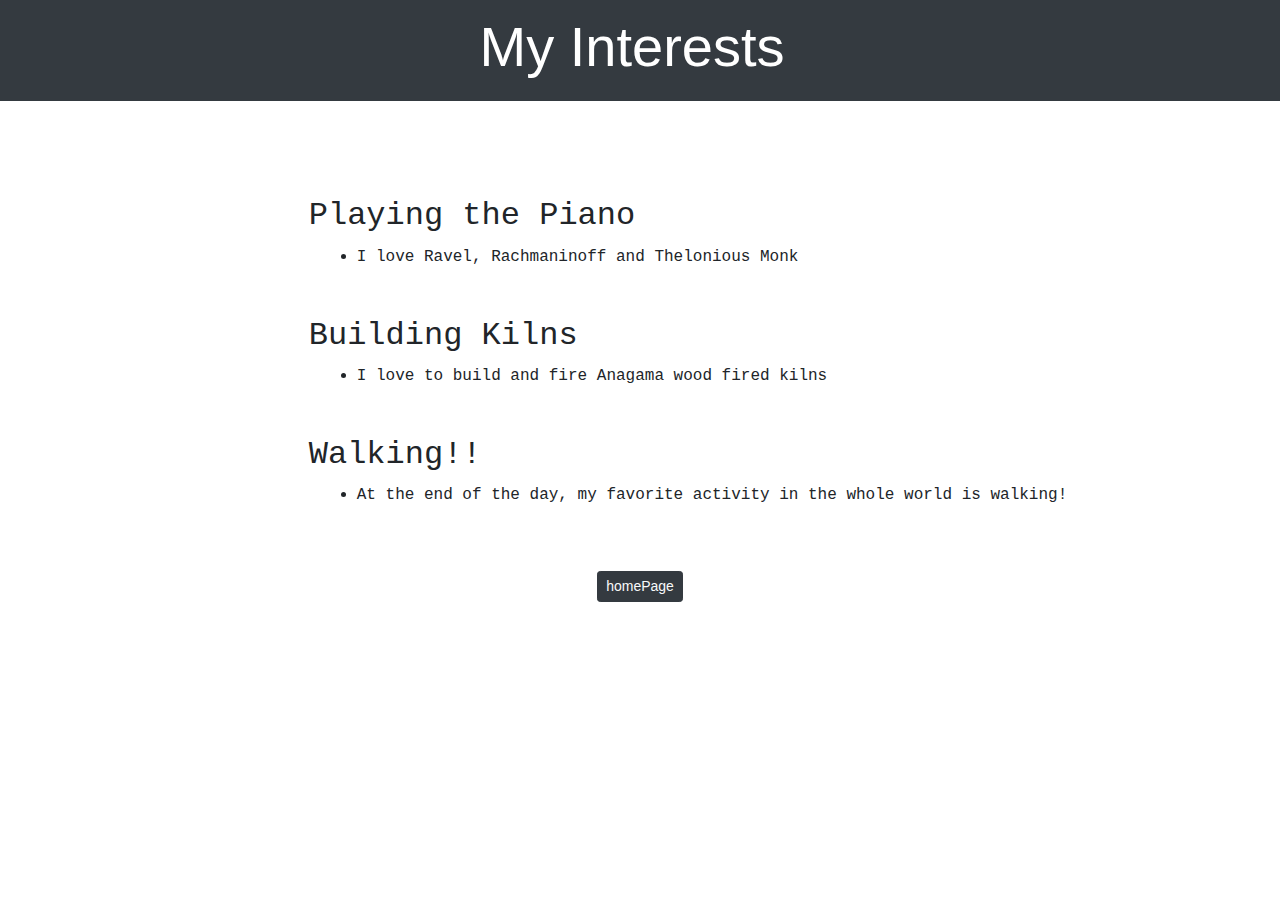
<file: interests.html>
<!DOCTYPE html>
<html lang="en">
<head>
    <meta charset="UTF-8">
    <meta name="viewport" content="width=device-width, initial-scale=1.0">
    <title>Interests</title>
   
    <link href="https://stackpath.bootstrapcdn.com/bootstrap/4.4.1/css/bootstrap.min.css" rel="stylesheet" integrity="sha384-Vkoo8x4CGsO3+Hhxv8T/Q5PaXtkKtu6ug5TOeNV6gBiFeWPGFN9MuhOf23Q9Ifjh" crossorigin="anonymous">
    <link rel="stylesheet" type="text/css" href="./resume.css">
</head>
<body>
    <div>
        <nav class="navbar navbar-dark bg-dark justify-content-center">
            <a class="navbar-brand" href="#"><h1 class="display-4">My Interests</h1></a>
        </nav>
    </div>
    <div class="d-flex justify-content-center">
        <ul class="mt-5 pl-5 ml-5">
            <div class="my-5">
                <h2>Playing the Piano</h2>
                <li class="ml-5"><p>I love Ravel, Rachmaninoff and Thelonious Monk</p></li>
            </div>
            <div class="my-5">
                <h2>Building Kilns</h2>
                <li class="ml-5"><p>I love to build and fire Anagama wood fired kilns</p></li>
            </div>
            <div class="my-5">
                <h2> Walking!!</h2>
                <li class="ml-5"><p>At the end of the day, my favorite activity in the whole world is walking!</p></li>
            </div>
        </ul>
        </div>
        <div class="row">
            <div class="col text-center">
                <button type="button" class="btn btn-dark btn-sm"><a href="./index.html" class=text-light>homePage</a></button>
            </div>
        </div>
</body>
</html>
</file>
<file: resume.css>
p{
    font-family: monospace;
}
h2{
    font-family: monospace;
}
#ed{
    background-color: rgb(94, 91, 88);
    
}
</file>
